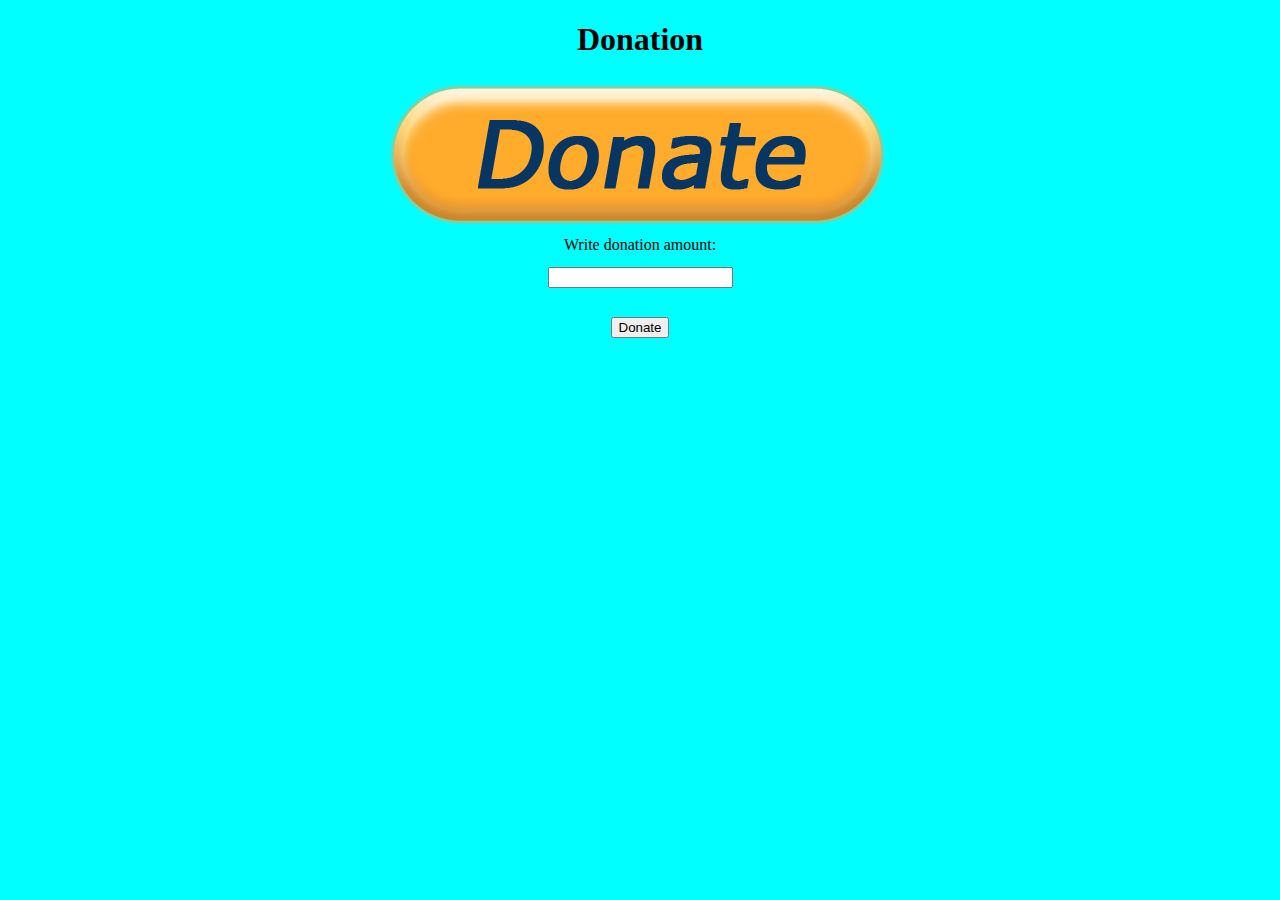
<file: donate.html>
<!DOCTYPE html>
<html lang="en">
<head>
    <meta charset="UTF-8">
    <meta http-equiv="X-UA-Compatible" content="IE=edge">
    <meta name="viewport" content="width=device-width, initial-scale=1.0">
    <title>Document</title>
    <link rel="stylesheet" href="donation.css">
</head>
<body>
    <h1> Donation </h1>
    <div class="donatioon";>
    <img src="idiot.png" alt="Click here to donate">
    <div>
        <label for="donation">Write donation amount:</label>
    <input 
    type="text"
    id="money"
    name="money"
    required
    minlength="1"
    maxlength="3"
    size="20"
    />
    <p>
        <input type ="submit" value="Donate">
 </p>
    </div>
</body>
</html>
</file>
<file: donation.css>
body {
    background-color:cyan;
    display: contents center;
    text-align: center;
   }

    .donation {
        margin: auto;
        width: 50%;
        border: 3px solid green;
        padding: 10px;

        text-align: center;
      }

   
   label {
       display: block;
       font: 1rem 'Times New Roman', Times-New-Roman
       ;
   }
   
   input,
   label {
       margin: .4rem 0;
   }
   
   .container img{
       width: 10px;
   }
   .container img:nth-child(3n) {
       width:20%;
   }
</file>
